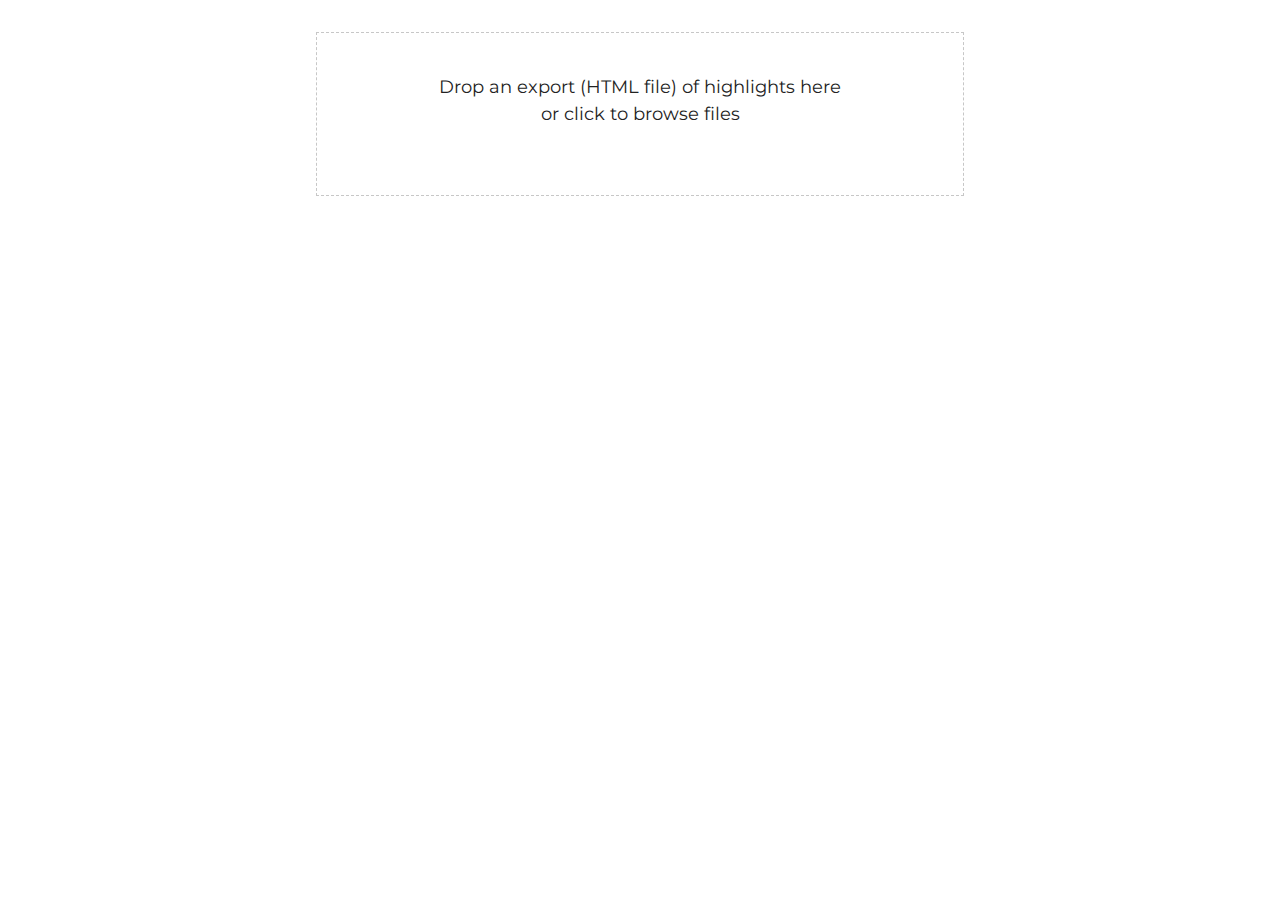
<file: index.html>
<!DOCTYPE html>
<html lang="en">
<head>
    <meta charset="UTF-8">
    <meta name="viewport" content="width=device-width, initial-scale=1.0">
    <meta http-equiv="X-UA-Compatible" content="ie=edge">
    <title>Keep Your Book Highlights Great</title>
    <script src="scraper.js"></script>
    <script src="highlights-render.js"></script>
    <link href="https://fonts.googleapis.com/css?family=Montserrat:400,600&display=swap&subset=latin-ext" rel="stylesheet">
    <link rel="stylesheet" href="sp-scraper.css">
</head>
<body class="is-waiting-for-input">
    <div class="highlights-input">
        <input type="file" id="load-file">
        <label class="highlights-input__dropzone" for="load-file"><span class="highlights-input__dropzone__label">Drop an export (HTML file) of highlights here<br>or click to browse files</span></label>
    </div>
    <p class="reset-highlights"><a href="#" class="reset-highlights__cta">Reset & start another</a></p>
    <script>
        var defaultDocTitle = "Keep Your Book Highlights Great",
            htmlframe = document.createElement('iframe'),
            fileInput = document.querySelector('#load-file'),
            btn_generate = document.querySelector('.sp_generate'),
            btn_reset = document.querySelector('.reset-highlights__cta'),
            bodyEl = document.querySelector('body'),
            dropzone = document.querySelector('.highlights-input__dropzone');
        
        fileInput.addEventListener('change', () => {sp_generate(fileInput.files[0])});

        dropzone.addEventListener("dragenter", dragenter, false);
        dropzone.addEventListener("dragover", dragover, false);
        dropzone.addEventListener("drop", drop, false);
        dropzone.addEventListener("dragleave", dragleave, false);

        function dragenter(e) {
            e.stopPropagation();
            e.preventDefault();

            dropzone.classList.add('highlights-input__dropzone--active');
        }

        function dragleave(e) {
            e.stopPropagation();
            e.preventDefault();

            dropzone.classList.remove('highlights-input__dropzone--active');
        }

        function dragover(e) {
            e.stopPropagation();
            e.preventDefault();
        }

        function drop(e) {
            e.stopPropagation();
            e.preventDefault();

            const dt = e.dataTransfer;
            const file = dt.files[0];

            sp_generate(file);
            dropzone.classList.remove('highlights-input__dropzone--active');
        }

        btn_reset.addEventListener('click', (e) => {
            e.preventDefault();
            bodyEl.classList.remove('is-showing-highlights');
            bodyEl.removeChild(bodyEl.querySelector('.sp_highlights'));
            fileInput.value = null;
            document.title = defaultDocTitle;
        });

        function sp_generate(fileToScrape) {
            var url,
                sp_docToScrape,
                viewJson,
                renderedEl,
                newDocTitle;
            
            // Handling of HTML exports (Kindle/Apple Books)
            if (fileToScrape.type == "text/html") {
                url = URL.createObjectURL(fileToScrape);
                htmlframe.src = url;
                htmlframe.id = 'sp_util-frame';
                bodyEl.append(htmlframe);
                htmlframe.onload = function() {
                    sp_docToScrape = htmlframe.contentDocument;

                    if (sp_docToScrape.querySelector('.bodyContainer')) {
                        viewJson = sp_KindleScraper.getHighlights(sp_docToScrape);
                    }
                    else {
                        viewJson = sp_IbookScraper.getHighlights(sp_docToScrape);
                    } 
                    renderedEl = renderHighlights(viewJson);
                    showRenderedHighlights();
                }
                
            }

            // Handling of json export (Kindle via bookcision: https://github.com/TristanH/bookcision)
            if(fileToScrape.type.includes("json")) {
                const reader = new FileReader();
                var jsonToScrape;
                reader.onload = function() {
                    jsonToScrape = reader.result;
                    viewJson = JSON.parse(jsonToScrape);
                    renderedEl = renderHighlights(viewJson);
                    showRenderedHighlights();
                }
                reader.readAsText(fileToScrape);
            }

            function showRenderedHighlights() {
                bodyEl.classList.add('is-showing-highlights');

                document.querySelector('body').append(renderedEl);

                newDocTitle = 'Highlights from: ' + viewJson.title + ' - ' + viewJson.authors;
                document.title = newDocTitle;
            }
        }
    </script>
</body>
</html>
</file>
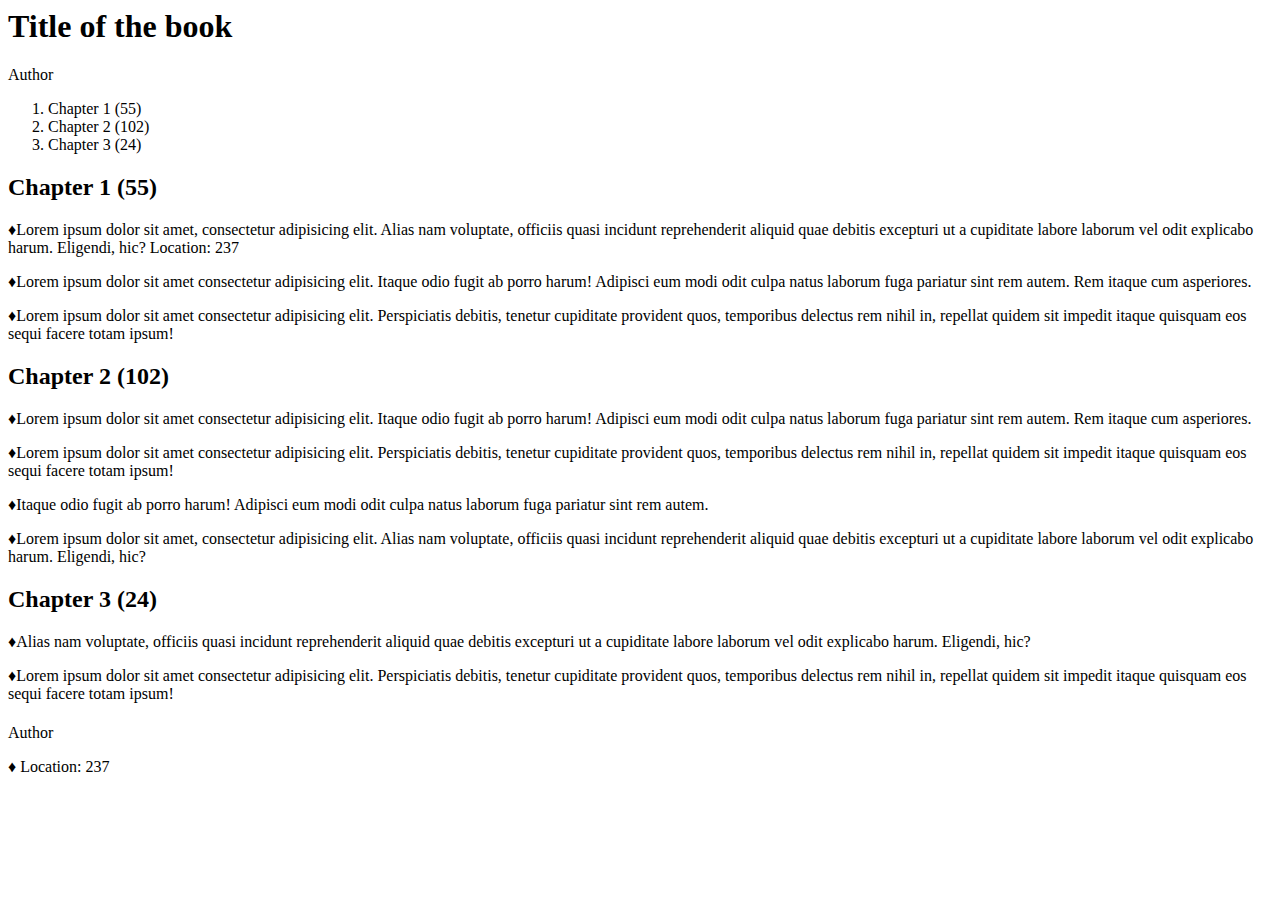
<file: note-boilerplate.html>
<html lang="en">
<head>
    <meta charset="UTF-8">
    <meta name="viewport" content="width=device-width, initial-scale=1.0">
    <meta http-equiv="X-UA-Compatible" content="ie=edge">
    <title>Document</title>
</head>
<body>
    <article class="sp_highlights">
            <header>
                <h1 class="sp_title">Title of the book</h1>
                <p class="sp_author">Author</p>
                <ol class="sp_toc">
                    <li id="sp_section1-toc">Chapter 1&nbsp;(55)</li>
                    <li id="sp_section2-toc">Chapter 2&nbsp;(102)</li>
                    <li id="sp_section3-toc">Chapter 3&nbsp;(24)</li>
                </ol>
            </header>
            <div class="sp_highlights__notes">
                <section class="sp_section" id="sp_section1">
                    <h2 class="sp_section-title">Chapter 1 (55)</h2>
                    <p class="sp_note sp_note--yellow sp_note--highlight"><span class="sp_note-level">♦</span>Lorem ipsum dolor sit amet, consectetur adipisicing elit. Alias nam voluptate, officiis quasi incidunt reprehenderit aliquid quae debitis excepturi ut a cupiditate labore laborum vel odit explicabo harum. Eligendi, hic? <span class="sp_note-location">Location: <span class="sp_note-location__value">237</span></span></p>
                    <p class="sp_note sp_note--yellow"><span class="sp_note-level">♦</span>Lorem ipsum dolor sit amet consectetur adipisicing elit. Itaque odio fugit ab porro harum! Adipisci eum modi odit culpa natus laborum fuga pariatur sint rem autem. Rem itaque cum asperiores.</p>
                    <p class="sp_note sp_note--yellow"><span class="sp_note-level">♦</span>Lorem ipsum dolor sit amet consectetur adipisicing elit. Perspiciatis debitis, tenetur cupiditate provident quos, temporibus delectus rem nihil in, repellat quidem sit impedit itaque quisquam eos sequi facere totam ipsum!</p>
                </section>
                <section class="sp_section" id="sp_section2">
                    <h2 class="sp_section-title">Chapter 2 (102)</h2>
                    <p class="sp_note sp_note--yellow"><span class="sp_note-level">♦</span>Lorem ipsum dolor sit amet consectetur adipisicing elit. Itaque odio fugit ab porro harum! Adipisci eum modi odit culpa natus laborum fuga pariatur sint rem autem. Rem itaque cum asperiores.</p>
                    <p class="sp_note sp_note--yellow"><span class="sp_note-level">♦</span>Lorem ipsum dolor sit amet consectetur adipisicing elit. Perspiciatis debitis, tenetur cupiditate provident quos, temporibus delectus rem nihil in, repellat quidem sit impedit itaque quisquam eos sequi facere totam ipsum!</p>
                    <p class="sp_note sp_note--yellow"><span class="sp_note-level">♦</span>Itaque odio fugit ab porro harum! Adipisci eum modi odit culpa natus laborum fuga pariatur sint rem autem.</p>
                    <p class="sp_note sp_note--yellow"><span class="sp_note-level">♦</span>Lorem ipsum dolor sit amet, consectetur adipisicing elit. Alias nam voluptate, officiis quasi incidunt reprehenderit aliquid quae debitis excepturi ut a cupiditate labore laborum vel odit explicabo harum. Eligendi, hic?</p>
                </section>
                <section class="sp_section" id="sp_section3">
                    <h2 class="sp_section-title">Chapter 3 (24)</h2>
                    <p class="sp_note sp_note--yellow"><span class="sp_note-level">♦</span>Alias nam voluptate, officiis quasi incidunt reprehenderit aliquid quae debitis excepturi ut a cupiditate labore laborum vel odit explicabo harum. Eligendi, hic?</p>
                    <p class="sp_note sp_note--yellow"><span class="sp_note-level">♦</span>Lorem ipsum dolor sit amet consectetur adipisicing elit. Perspiciatis debitis, tenetur cupiditate provident quos, temporibus delectus rem nihil in, repellat quidem sit impedit itaque quisquam eos sequi facere totam ipsum!</p>
                </section>
            </div>
    </article>
</body>
</html>

<h1 class="sp_title"></h1><p class="sp_author">Author</p><ol class="sp_toc"></ol>
<p class="sp_note sp_note--yellow"><span class="sp_note-level">♦</span> <span class="sp_note-location">Location: <span class="sp_note-location__value">237</span></span></p>
</file>
<file: sp-scraper.css>
body {
    font-family: 'Montserrat', 'Helvetica', sans-serif;
    font-size: 1.125em;
    line-height: 1.56;
    color: #222;
}
h1 {
    font-size: 2em;
    line-height: 1.125;
}
h2 {
    font-size: 1.5em;
}
.sp_highlights {
    max-width: 36em;
    margin: auto;
    padding: 24px;
}
.sp_toc {
    padding-left: 0;
}
.sp_note {
    position: relative;
}
.sp_note-level {
    font-size: 1.8em;
    position: absolute;
    left: -.5em;
    top: 0;
    line-height: 1.5rem;
    color: rgb(184,184,184);
}
.sp_note--yellow .sp_note-level {
    color: rgb(247, 206, 0);
}
.sp_note--blue .sp_note-level {
    color: rgb(66, 165, 255);
}
.sp_note--green .sp_note-level {
    color: rgb(178,233,46);
}
.sp_note--pink .sp_note-level {
    color: rgb(250,170,210);
}
.sp_note--purple .sp_note-level {
    color: rgb(217,171,238);
}

.sp_note-location {
    color: rgb(177, 187, 186);
}
a.sp_note-location {
    text-decoration: none;
}
a.sp_note-location:hover {
    text-decoration: underline;
}
#sp_util-frame {
    display: none;
}

.highlights-input,
.reset-highlights {
    max-width: 36em;
    margin: auto;
    padding: 24px;
}

#load-file {
    position: absolute !important;
    height: 1px; 
    width: 1px;
    overflow: hidden;
    clip: rect(1px 1px 1px 1px); /* IE6, IE7 */
    clip: rect(1px, 1px, 1px, 1px);
    white-space: nowrap; /* added line */
}

.highlights-input__dropzone,
.reset-highlights__cta {
    cursor: pointer;
    display: block;
    line-height: 5em;
    padding: 2em;
    text-align: center;
    border: 1px #c7c7c7 dashed;
}

.reset-highlights__cta {
    border-style: solid;
    text-decoration: none;
    color: #222;
}

.highlights-input__dropzone:hover,
.highlights-input__dropzone--active,
.reset-highlights__cta:hover {
    border-color: #999;
    background-color: #f8f8f8;
}

.highlights-input__dropzone__label {
    display: inline-block;
    line-height: 1.5em;
    pointer-events: none;
}

.sp_title {
    margin-bottom: 1rem;
}

.sp_author {
    margin-top: 0;
    color: #666;
    font-size: 1.333em;
}

.sp_section,
.sp_toc {
    margin-bottom: 3em;
}

.is-waiting-for-input .highlights-input {
    display: block;
}

.is-waiting-for-input .reset-highlights {
    display: none;
}

.is-showing-highlights .highlights-input {
    display: none;
}

.is-showing-highlights .reset-highlights {
    display: block;
}
</file>
